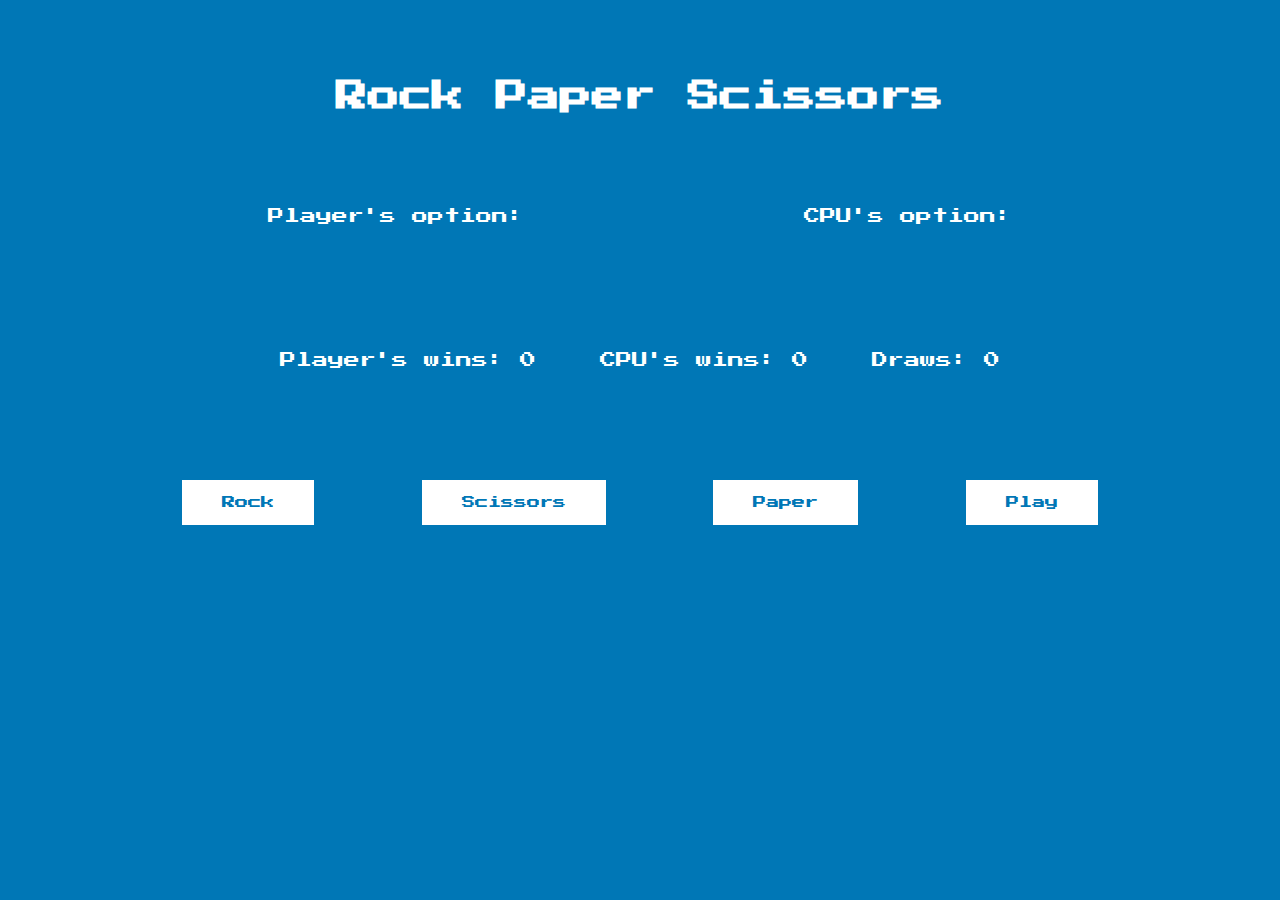
<file: main-js-project/index.html>
<!DOCTYPE html>
<html lang="en">
<head>
    <meta charset="UTF-8">
    <meta http-equiv="X-UA-Compatible" content="IE=edge">
    <meta name="viewport" content="width=device-width, initial-scale=1.0">
    <title>Rock Paper Scissors</title>
    <link rel="stylesheet" href="style.css">
</head>
<body>
    <div class="container">
        <h1 class="game-title">Rock Paper Scissors</h1>
        <div class="display-game">
            <p>Player's option: <span id="player-selection"></span></p>
            <p>CPU's option: <span id="computer-selection"  ></span></p>
        </div>
        <div class="dashboard">

            <div class="score">
                <p>
                    Player's wins: <span id="player-w">0</span>
                </p>
                <p>
                    CPU's wins: <span id="computer-w">0</span>
                </p>
                <p>
                    Draws: <span id="draws">0</span>
                </p>
            </div>
        </div>
        <div class="options-container">
            <button class="btn option" id="rock">Rock</button>
            <button class="btn option" id="scissors">Scissors</button>
            <button class="btn option" id="paper">Paper</button>
            <button class="btn" id="start">Play</button>
        </div>
    </div>
    <script src="script.js"></script>
</body>
</html>
</file>
<file: main-js-project/style.css>
@import url('https://fonts.googleapis.com/css2?family=Press+Start+2P:wght@200;400&display=swap');

*{
    font-family: 'Press Start 2P', sans-serif;
    margin: 0;
    box-sizing: border-box;
}

body{
    background-color: #0077B6;
    color: #fff;
}

.container{
    width: 80%;
    margin: auto;
}


.game-title{
    margin: 5rem 0;
    text-align: center;
}

.display-game{
    display: flex;
    justify-content: space-around;
}

.display-game p{
    margin: 1rem;
}

.dashboard{
    display: flex;
    flex-direction: column  ;
    align-items: center;
    margin: 3rem 0;
}

.score{
    display: flex;
}

.score p{
    margin: 4rem 2rem;
}

.options-container{
    display: flex;
    justify-content: space-around;
    flex-wrap: wrap;
}

.btn{
    background-color: #fff;
    color: #0077B6;
    padding: 1rem 2.5rem;
    border: none;
    cursor: pointer;
    margin: 0 3rem;
}

.btn:hover{
    animation: blink steps(1) .7s infinite;
}

@keyframes blink{
    0% {
        opacity: 1;
    }
    50% {
        opacity: 0;
    }
    100%{
        opacity: 1;
    }
}
</file>
